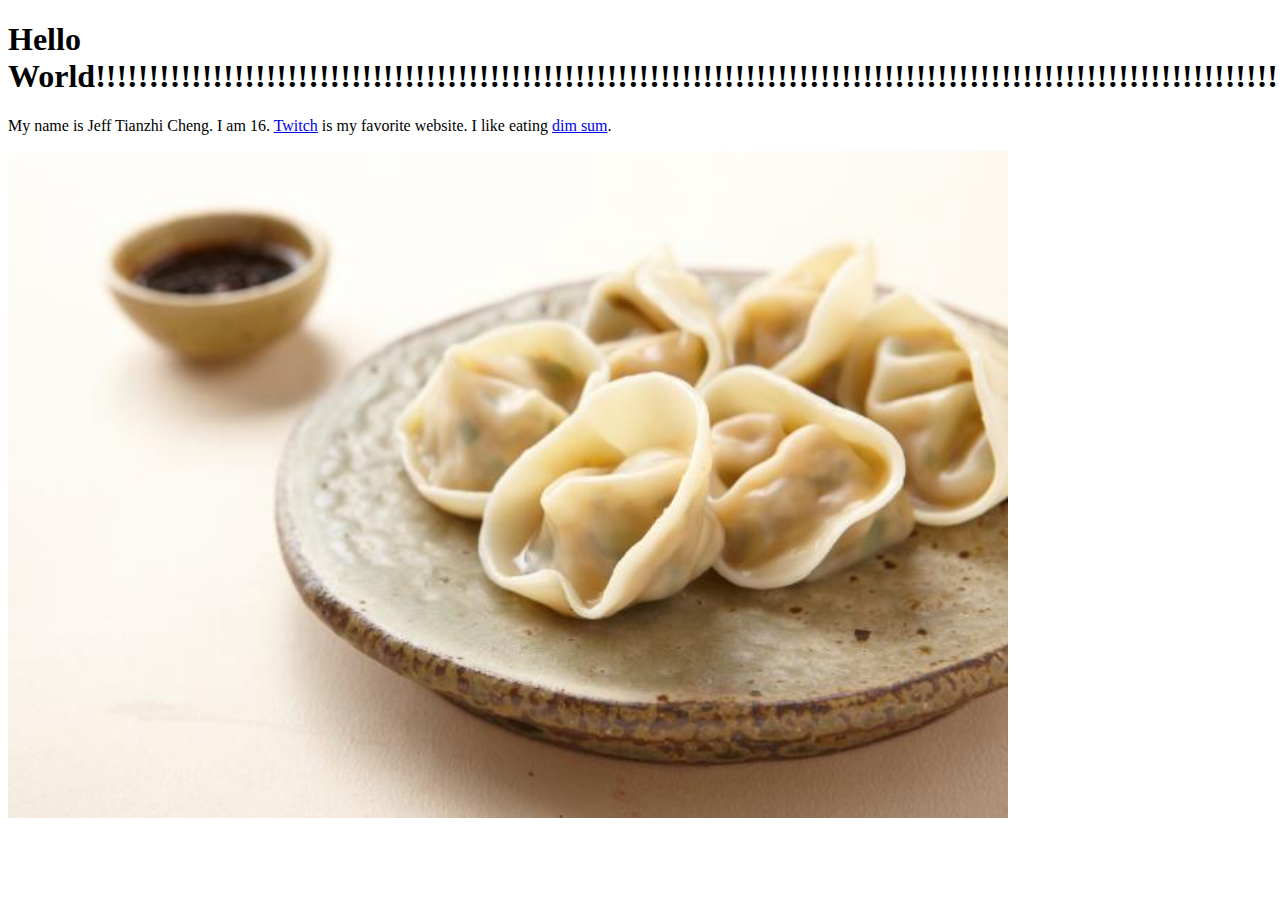
<file: God Himself Day 1.html>
<!DOCTYPE html>
    <html>
        <head>
            <title>Vivian is my father</title>
        </head> 
        <body>
        <h1>Hello World!!!!!!!!!!!!!!!!!!!!!!!!!!!!!!!!!!!!!!!!!!!!!!!!!!!!!!!!!!!!!!!!!!!!!!!!!!!!!!!!!!!!!!!!!!!!!!!!!!!!!!!!!!!!!!!!!!!!!!!!!!!!!!!!!!!!!!!!!!!!!!!!!!!!!!!!!!!!!!!!!!!!!!!!!!!!!!!!!!!!!!!!!!!!!!!!!!!!!!!!!!!!!!!!!!!!!!!!!!!!!!!!!!!!!!!!!!!!!!!!!!!!!!!</h1>
        <p>My name is Jeff Tianzhi Cheng. I am 16. <a href="https://www.twitch.tv/" target="_blank">Twitch</a> is my favorite website. I like eating <a href="https://www.newfortunemd.com/" target="_blank">dim sum</a>.</p>
        <a href="https://commons.wikimedia.org/wiki/File:Jjinmandu_(steamed_dumplings).jpg" target="_blank"><img src="dumplings.jpg" width="1000"></a>
        </body>
    </html>
</file>
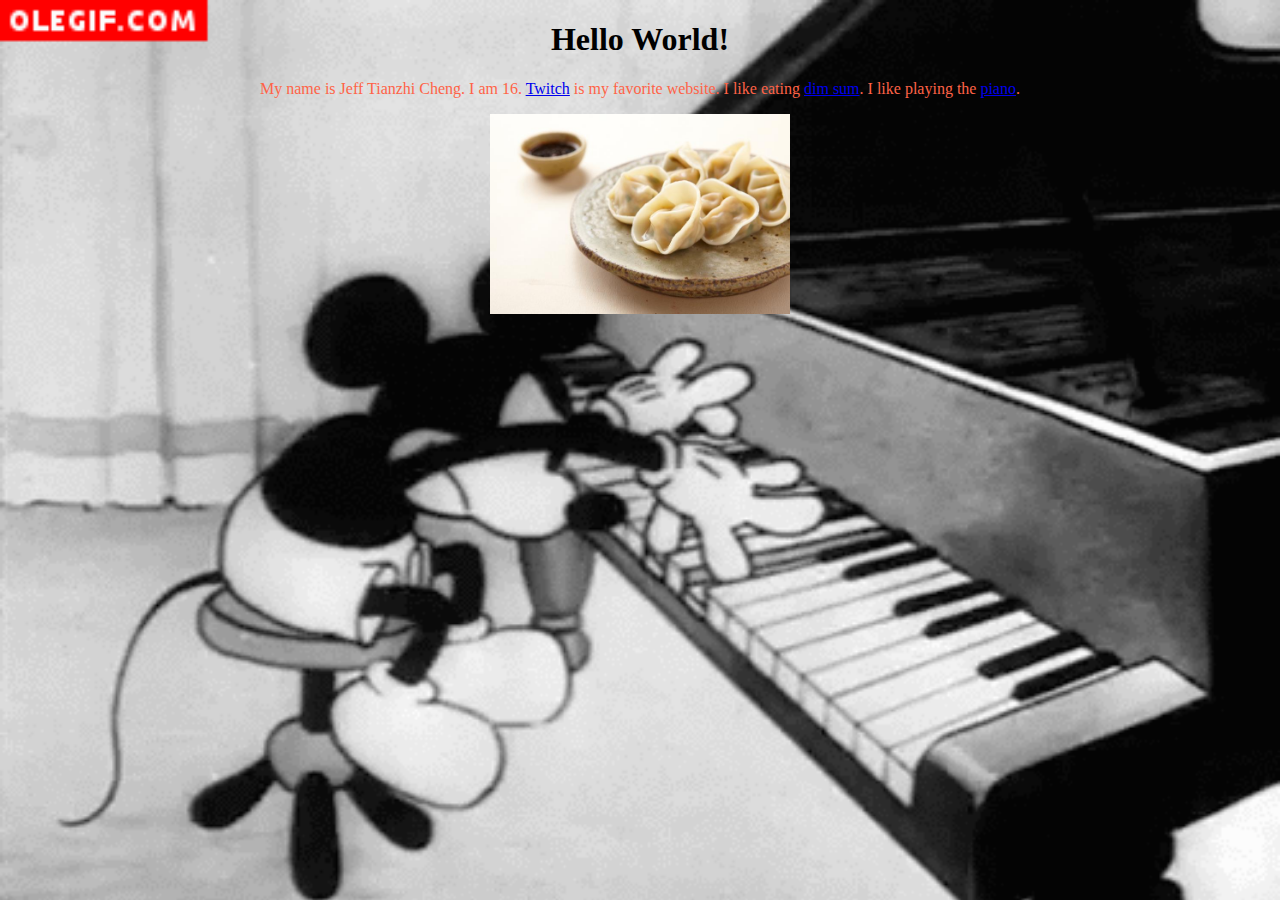
<file: God Himself Day 2.html>
<!DOCTYPE html>
    <html>
        <head>
            <title>Vivian is my father</title>
            <link rel="stylesheet" href="style.css" type="text/css" media="screen"/> 
        </head> 
        <body>
            <h1>Hello World!</h1>
            
            <p> <p style="color:tomato;"> My name is Jeff Tianzhi Cheng. I am 16. <a href="https://www.twitch.tv/" target="_blank">Twitch</a> is my favorite website. I like eating <a href="https://www.newfortunemd.com/" target="_blank">dim sum</a>. I like playing the <a href="https://virtualpiano.net/piano." target="_blank">piano</a>. </p>
            <img src="dumplings.jpg" width="300" alt="Tasty Dumplings" title= "Tasty Dumplings"/> 
        </body>
    </html>
</file>
<file: style.css>
body {
   background: url('giphy.gif');
   background-size: cover;
   text-align: center;
   font-family: verdana;
}
p {
    font: verdana;
}
</file>
